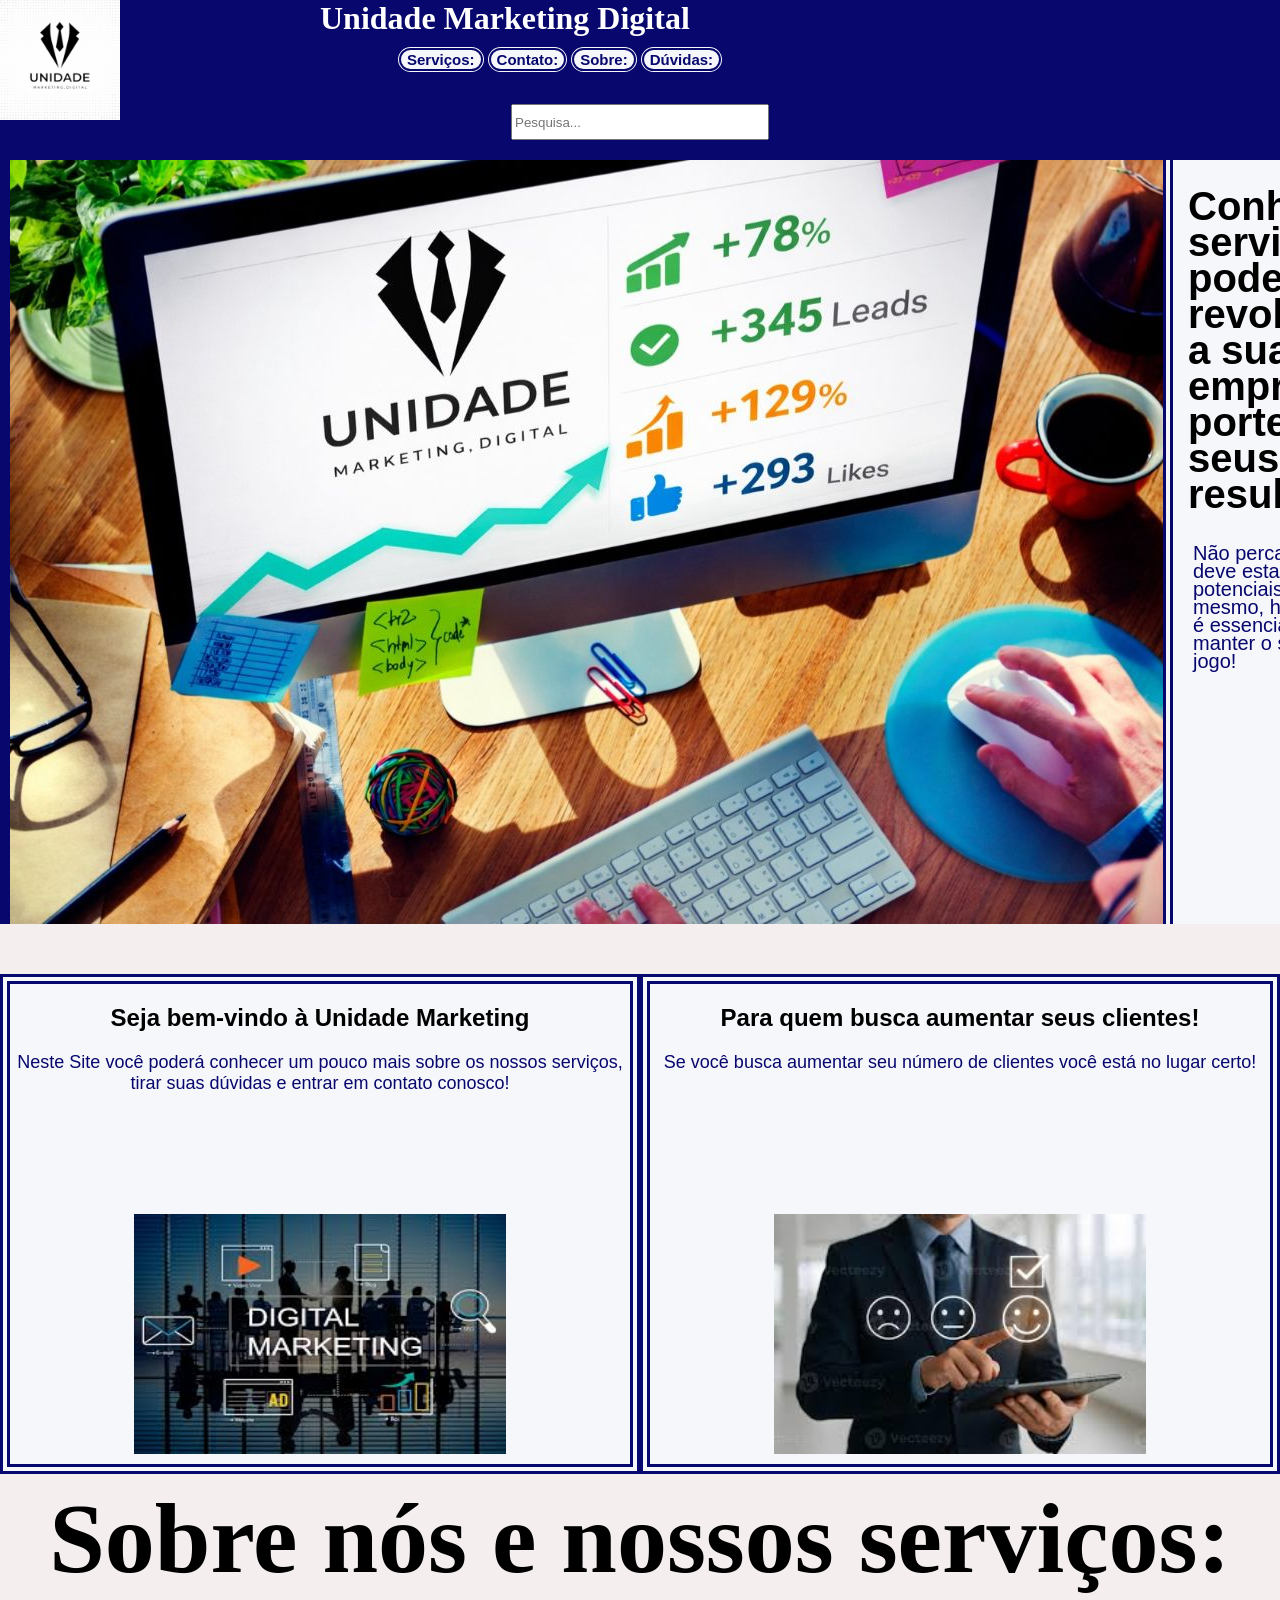
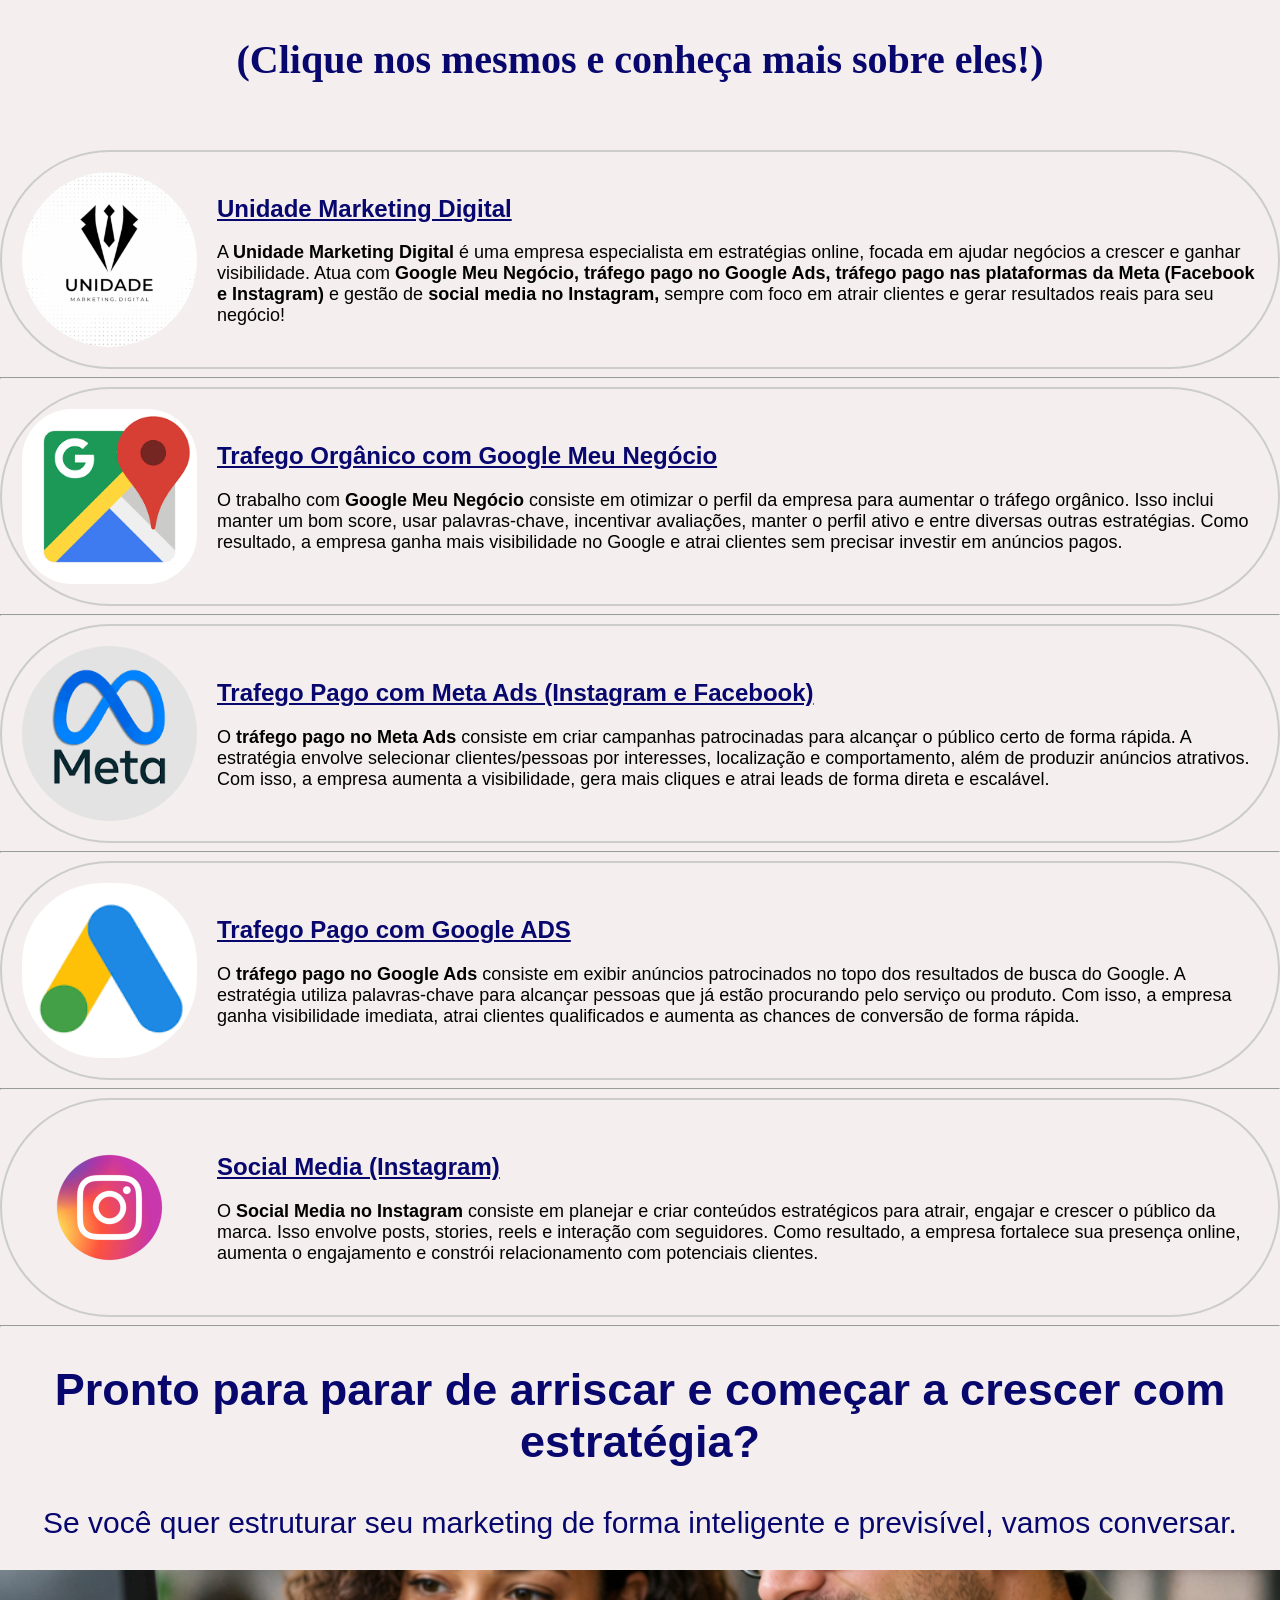
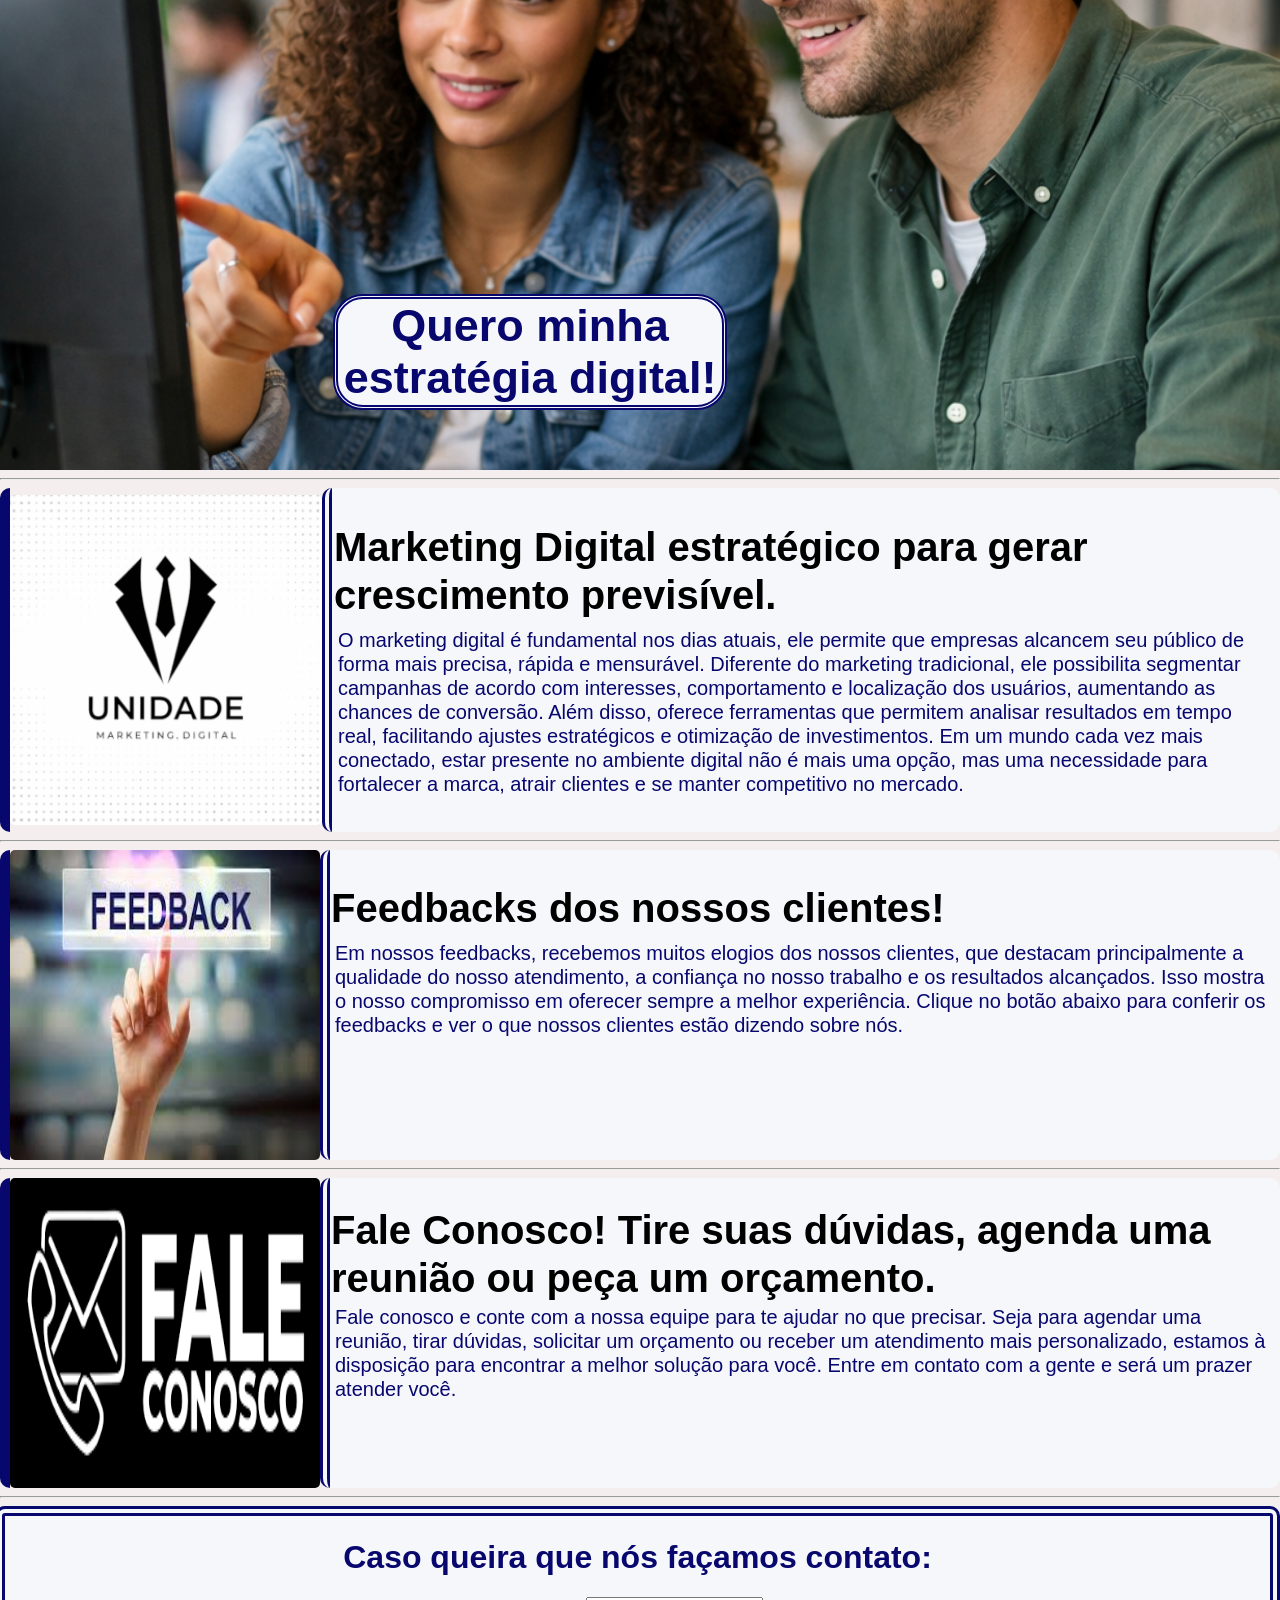
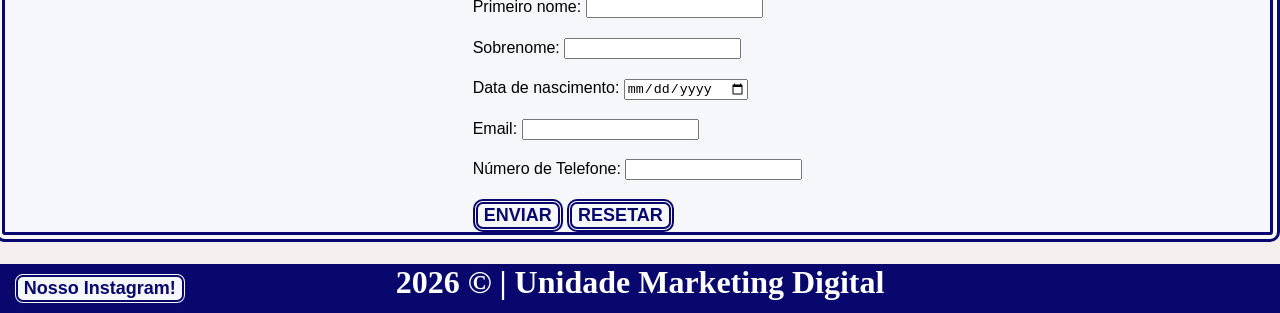
<file: public/codigs/index.html>
<!DOCTYPE html>
<html lang="en-pt">
<head>
    <meta charset="UTF-8">
    <meta name="viewport" content="width=device-width, initial-scale=1.0">
    <title>Unidade Marketing</title>
    <link rel="stylesheet" href="style.css">
    <link rel="shortcut icon" href="../imgs/logouni.png" type="image/x-icon">
</head>
<body>
    <header id="cabec">
        <div id="logocab">
            <img src="../imgs/logounitamn1.png" alt="logo uni">
        </div>
        <div id="pesquisa">
            <input type="text" placeholder="Pesquisa...">
        </div>
        <nav id ="linkscab"> 
        <a href="#"><button id="botaoserviç">Serviços:</button></a>    
        <a href="#"><button id ="botaocont">Contato:</button></a><br>
        <a href="#"><button id ="botaosobre">Sobre:</button></a><br>
        <a href="#"><button id ="botaoduvid">Dúvidas:</button></a>
        </nav>
        <h1 id="uni">Unidade Marketing Digital</h1>
    </header>
    
<main id ="introdtam">
     <div id="inicio">
        <img src="../imgs/foto pag 1.jpeg" alt="imagem de computador">

        <div class="textinicio">
     <h1>Conheça os serviços que podem revolucionar a sua empresa e portencializar seus resultados.</h1>
     <p id ="iniciop">Não perca tempo, você deve estar perdendo potenciais clientes agora mesmo, hoje o meio digital é essencial para você manter o seu negócio no jogo!</p>
     </div>
    </div>
</main>
    <div id="bye">
    <section id= "seç1"class="seçãoinicial">
        <h1>Seja bem-vindo à Unidade Marketing</h1>
        <p>Neste Site você poderá conhecer um pouco mais sobre os nossos serviços, tirar suas dúvidas e entrar em contato conosco!</p>
        <img src="../imgs/imagem_20.jpg" alt="imagem mark digit">
        
    </section>

    <section id="seç2" class="seçãoinicial">
         <h1>Para quem busca aumentar seus clientes!</h1>
        <p>Se você busca aumentar seu número de clientes você está no lugar certo!</p>
        <img src="../imgs/imagem_30.jpg" alt="imagem mark digit">
    </section>
    </div>

    <h1 id ="title">
        Sobre nós e nossos serviços:<br>
        <p id="parag">(Clique nos mesmos e conheça mais sobre eles!)</p>
    </h1>

     <a href="socialmedia.html">


    <section id ="conteudo">
    <img src="../imgs/logounitamn1.png" alt="logo unidade">

    <div id="texto">
        <h1 id ="titulolink">Unidade Marketing Digital</h1>

    <p id="paralink">A <strong>Unidade Marketing Digital</strong> é uma empresa especialista em estratégias online, focada em ajudar negócios a crescer e ganhar visibilidade. Atua com <strong>Google Meu Negócio, tráfego pago no Google Ads, tráfego pago nas plataformas da Meta (Facebook e Instagram)</strong> e gestão de <strong>social media no Instagram,</strong> sempre com foco em atrair clientes e gerar resultados reais para seu negócio!
    </p>
    </div>
    </section>
    </a>

    <hr>

    <a href="socialmedia.html">
    <section id="conteudo2">

        <img src="../imgs/logo google maps.png" alt="logo goole maps">

        <div id="textogmn">
            <h1 id ="titulolink">Trafego Orgânico com Google Meu Negócio</h1>
            <p id="paralink">O trabalho com <strong>Google Meu Negócio</strong> consiste em otimizar o perfil da empresa para aumentar o tráfego orgânico. Isso inclui manter um bom score, usar palavras-chave, incentivar avaliações, manter o perfil ativo e entre diversas outras estratégias. Como resultado, a empresa ganha mais visibilidade no Google e atrai clientes sem precisar investir em anúncios pagos.</p>
        </div>
    </section>
    </a>

    <hr>

     <a href="socialmedia.html">
    <section id="conteudo3">
        <img src="../imgs/logo meta.png" alt="logo meta">
        <div id="textometa">
            <h1 id ="titulolink">Trafego Pago com Meta Ads (Instagram e Facebook)</h1>
            <p id="paralink">
            O <strong>tráfego pago no Meta Ads</strong> consiste em criar campanhas patrocinadas para alcançar o público certo de forma rápida. A estratégia envolve selecionar clientes/pessoas por interesses, localização e comportamento, além de produzir anúncios atrativos. Com isso, a empresa aumenta a visibilidade, gera mais cliques e atrai leads de forma direta e escalável.
            </p>
        </div>
    </section>
    </a>

    <hr>

     <a href="socialmedia.html">
    <section id="conteudo4">
        <img src="../imgs/logo google ads.png" alt="logo google ads">
        <div id="textoads">
            <h1 id ="titulolink">Trafego Pago com Google ADS</h1>
            <p id="paralink">O <strong>tráfego pago no Google Ads</strong> consiste em exibir anúncios patrocinados no topo dos resultados de busca do Google. A estratégia utiliza palavras-chave para alcançar pessoas que já estão procurando pelo serviço ou produto. Com isso, a empresa ganha visibilidade imediata, atrai clientes qualificados e aumenta as chances de conversão de forma rápida.</p>
        </div>
    
    </section>
    </a>

    <hr>

    <a href="socialmedia.html">
    <section id="conteudo5">
        <img src="../imgs/logo insta.png" alt="logo Instagram">
        <div id="textolink">
            <h1 id ="titulolink">Social Media (Instagram)</h1>
            <p id ="paralink">O <strong>Social Media no Instagram</strong> consiste em planejar e criar conteúdos estratégicos para atrair, engajar e crescer o público da marca. Isso envolve posts, stories, reels e interação com seguidores. Como resultado, a empresa fortalece sua presença online, aumenta o engajamento e constrói relacionamento com potenciais clientes.</p>
        </div>
    </section>
    </a>

    <hr id="linha1">

    <div id="text2pag1">
     <h2>Pronto para parar de arriscar e começar a crescer com estratégia?</h2>
     <p>Se você quer estruturar seu marketing de forma inteligente e previsível, vamos conversar.</p>

     <div id="imagemcombotao">
        <img src="../imgs/imgpessoas.png" alt="pessoas no computador">
        <a href="https://wa.me/31994683419?text=Olá!+Vim+pelo+Google.+Gostaria+de+saber+mais+a+respeito+dos+seus+serviços.+"><button id ="botao">Quero minha<br>estratégia digital!</button></a>
     </div>
    </div>

    <hr>

    <article id="final1">
        <img src="../imgs/logounitamn1.png" alt="logo uni">
        <div id="oi">
        <h1 id="textfinala">Marketing Digital estratégico para gerar crescimento previsível.</h1>
        <p class="paragfinala">O marketing digital é fundamental nos dias atuais, ele permite que empresas alcancem seu público de forma mais precisa, rápida e mensurável. Diferente do marketing tradicional, ele possibilita segmentar campanhas de acordo com interesses, comportamento e localização dos usuários, aumentando as chances de conversão. Além disso, oferece ferramentas que permitem analisar resultados em tempo real, facilitando ajustes estratégicos e otimização de investimentos. Em um mundo cada vez mais conectado, estar presente no ambiente digital não é mais uma opção, mas uma necessidade para fortalecer a marca, atrair clientes e se manter competitivo no mercado.</p>
            </div>
    </article>
    <hr>
    <section id="feedback">
        <img src="..//imgs/feedbacks.jpg" alt="imagem feedbacks">
        <div id="ola">
            <h1 id="feedebacktitul">
                Feedbacks dos nossos clientes!
            </h1>
            <p id="feedbackparag">
                Em nossos feedbacks, recebemos muitos elogios dos nossos clientes, que destacam principalmente a qualidade do nosso atendimento, a confiança no nosso trabalho e os resultados alcançados. Isso mostra o nosso compromisso em oferecer sempre a melhor experiência. Clique no botão abaixo para conferir os feedbacks e ver o que nossos clientes estão dizendo sobre nós. <a href="../codigs/socialmedia.html"><button id ="botao2">Ver Feedbacks</button></a>
            </p>
        </div>
    </section>

    <hr>

    <div id="Contato">
        <img src="../imgs/fale conosco.png" alt="img fale conosco">
        <div id="hello">
            <h1 class="faleconosctitul">Fale Conosco! Tire suas dúvidas, agenda uma reunião ou peça um orçamento.
            </h1>
            <p id="faleconoscparag"c>Fale conosco e conte com a nossa equipe para te ajudar no que precisar. Seja para agendar uma reunião, tirar dúvidas, solicitar um orçamento ou receber um atendimento mais personalizado, estamos à disposição para encontrar a melhor solução para você. Entre em contato com a gente e será um prazer atender você. <a href="../codigs/socialmedia.html"><button id ="botao3">Fale Conosco</button></a></p>
        </div>
    </div>

    <hr>

    <div id="hi">
    <h1 id="titulforms">Caso queira que nós façamos contato:</h1>
    <div id="brow">
    <form id="forms">
        <label class="label1" for="fname">Primeiro nome:</label>
        <input type="text" id="fname" name="fname"><br><br>

        <label class="label1" for="lname">Sobrenome:</label>
        <input type="text" id="lname" name="lname"><br><br>

        <label class="label1" for="dob">Data de nascimento:</label>
        <input type="date" id="dob" name="dob"><br><br>

        <label class="label1" for="email">Email:</label>
        <input type="email" id="email" name="email"><br><br>

        <label class="label1"for="mobile">Número de Telefone:</label>
        <input type="tel" id="mobile" name="mobile"><br><br>

        <input class="finalbot" type="submit" value="ENVIAR">
        <input class="finalbot" type="reset" value="RESETAR">
    </form> 
    </div>

    </div>

    <footer class="footer">
        <h1>2026 &#169 | Unidade Marketing Digital</h1>
        <a href="#"><button id ="botaoinsta">Nosso Instagram!</button></a>    
    </footer>
</body>
</html>
</file>
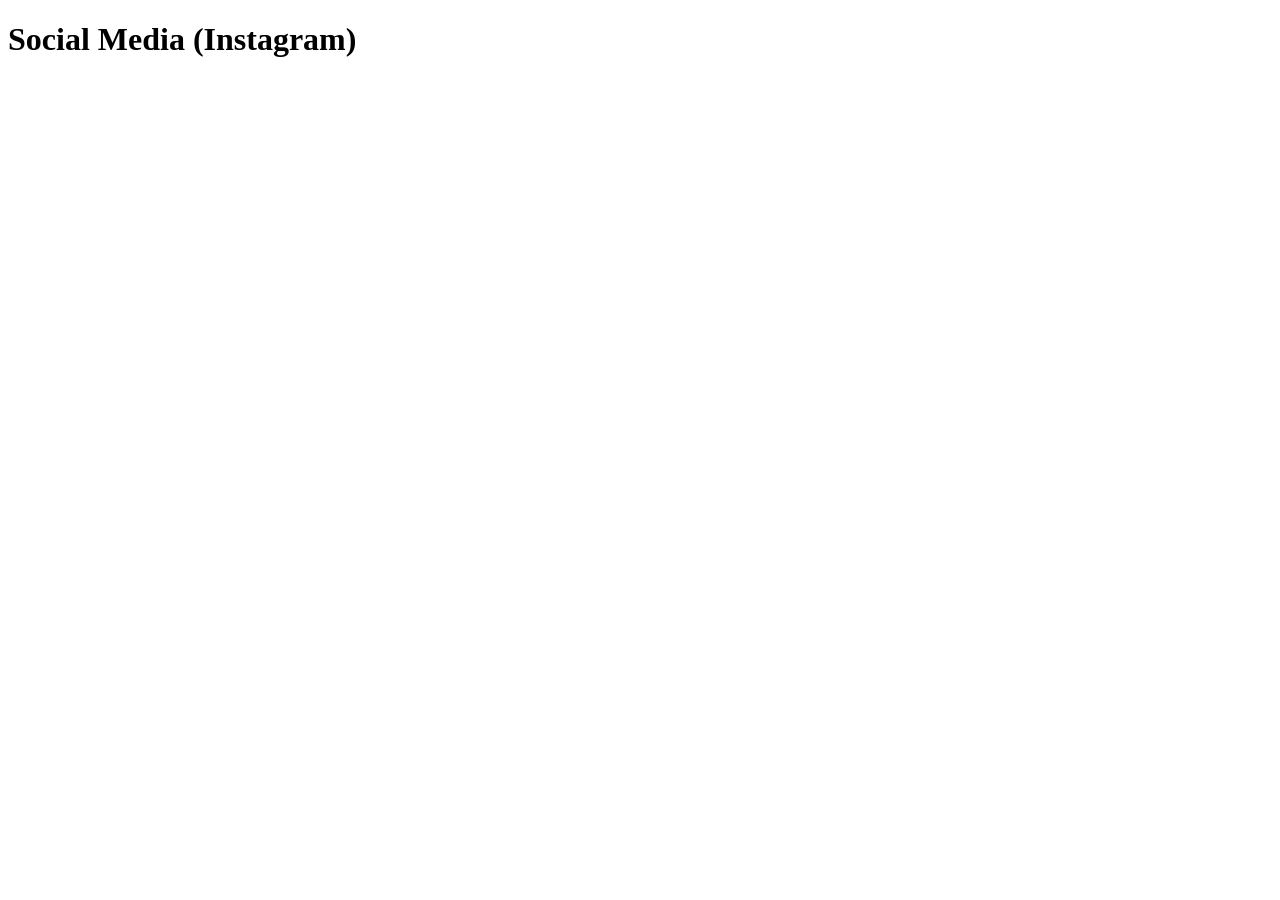
<file: public/codigs/socialmedia.html>
<!DOCTYPE html>
<html lang="en">
<head>
    <meta charset="UTF-8">
    <meta name="viewport" content="width=device-width, initial-scale=1.0">
    <title>Unidade Marketing Digital</title>
</head>
<body>
    <h1>Social Media (Instagram)</h1>
</body>
</html>
</file>
<file: public/codigs/style.css>
@media screen and (min-width: 1300px) {
    #inicio img {
    height: auto;
    width: 100%;
    display: block;
}
    #linkscab {
        grid-area: linkscab;
        display: flex;
        margin: 30px auto 0 auto;
        justify-content: center;
    }

    #pesquisa {
        position: absolute;
        bottom: 55px;
        grid-area: pesquisa;
    }

    #logocab>img {
        margin-top: 10px;
    }

    #cabec {
        background-color: rgb(7, 7, 110);
        text-align: center;
        height: 200px;
        display: grid;
        grid-template-areas: 'img-cab uni'
            'pesquisa linkscab';
        position: relative;
    }
    #cabec h1 {
        left: 1050px;
    }
    #imagemcombotao {
        display: inline-block;
        position: relative;
        height: 1200px;
        width: 100%;
        display: block;
        margin: 0 auto;
    }
    #botao{
        margin-left: 25vh;
        
    }
    #seç1 {
        width: 30%;
    }

    #seç2 {
        width: 30%;
    }
    
    #bye{
        display: flex;
        justify-content: space-around;
    }
}
@media screen and (min-width: 700px) and (max-width: 1300px){
    #inicio img {
    height: auto;
    width: 100%;
    display: block;
}
        #imagemcombotao {
        display: inline-block;
        position: relative;
        height: 500px;
        width: 100%;
        display: block;
        margin: 0 auto;
    }
    
    #seç1 {
        width: 50%;
    }

    #seç2 {
        width: 50%;
    }
}
@media screen and (max-width: 700px) {
    #inicio img {
    height: auto;
    width: 100%;
    display: block;
}
    #logocab {
    width: fit-content;
}
    body {
        margin: 0;
    }

    #final1 {
        border-radius: 10px;
        border-left: 10px solid rgb(7, 7, 110);
        text-align: center;
        gap: 20px
    }

    #final1 img {
        height: 330px;
        width: 100%;
        display: block;
        background-color: #f5f7fa;
        border-radius: 5px;
    }

    #oi {
        padding: 1px 1px;
        background-color: #f5f7fa;
        border-left: 10px double rgb(7, 7, 110);
        line-height: 1.2;
        font-family: arial;
        margin-left: -20px;
        border-radius: 10px;
    }

    #textfinala {
        font-size: 40px;
        padding: 1px 1px;
        background-color: #f5f7fa;
        line-height: 1.2;
    }

    .paragfinala {
        color: rgb(7, 7, 110);
        font-size: 20px;
        margin-top: -40px;
        padding: 15px 5px;
        background-color: #f5f7fa;
    }

    #feedback {
        border-radius: 10px;
        border-left: 10px solid rgb(7, 7, 110);
        text-align: center;
        gap: 20px
    }

    #feedback img {
        height: 310px;
        width: 100%;
        display: block;
        background-color: #f5f7fa;
        border-radius: 5px;
    }

    #ola {
        background-color: #f5f7fa;
        border-left: 10px double rgb(7, 7, 110);
        line-height: 1.2;
        font-family: arial;
        margin-left: -20px;
        border-radius: 10px;
        display: inline-block;
        position: relative;
    }

    #ola>a>button {
        display: none;
    }

    #feedebacktitul {
        font-size: 40px;
        padding: 1px 1px;
        background-color: #f5f7fa;
        line-height: 1.2;
    }

    #feedbackparag {
        color: rgb(7, 7, 110);
        font-size: 20px;
        margin-top: -40px;
        padding: 15px 5px;
        background-color: #f5f7fa;
    }

    #botao2 {
        display: none;
    }

    /*#botao2 {
        position: absolute;
        bottom: 60px;
        left: 26%;
        background-color: #f5f7fa;
        color: rgb(7, 7, 110);
        cursor: pointer;
        font-size: 45px;
        font-weight: bold;
        border-radius: 30px;
        border: 5px double rgb(7, 7, 110);
    }*/

    /*#botao2:hover {
        transition: 0.5s;
        color: black;
        transform: scale(1.15);
    }*/

    #Contato {
        border-radius: 10px;
        border-left: 10px solid rgb(7, 7, 110);
        gap: 20px;
        text-align: center;
    }

    #Contato img {
        height: 310px;
        width: 100%;
        display: block;
        background-color: #f5f7fa;
        border-radius: 5px;
    }

    #hello {
        background-color: #f5f7fa;
        border-left: 10px double rgb(7, 7, 110);
        line-height: 1.2;
        font-family: arial;
        margin-left: -20px;
        border-radius: 10px;
        display: inline-block;
        position: relative;
    }

    .faleconosctitul {
        font-size: 40px;
        padding: 1px 1px;
        background-color: #f5f7fa;
        line-height: 1.2;
    }

    #faleconoscparag {
        color: rgb(7, 7, 110);
        font-size: 20px;
        margin-top: -40px;
        padding: 15px 5px;
        background-color: #f5f7fa;
    }

    #botao3 {
        display: none;
    }

    /*#botao3 {
        position: absolute;
        bottom: 30px;
        left: 26%;
        background-color: #f5f7fa;
        color: rgb(7, 7, 110);
        cursor: pointer;
        font-size: 45px;
        font-weight: bold;
        border-radius: 30px;
        border: 5px double rgb(7, 7, 110);
    }

    #botao3:hover {
        transition: 0.5s;
        color: black;
        transform: scale(1.15);
    }*/

    #botaoserviç {
        background-color: #f5f7fa;
        color: rgb(7, 7, 110);
        cursor: pointer;
        font-size: 15px;
        font-weight: bold;
        border-radius: 30px;
        border: 5px double rgb(7, 7, 110);
    }

    #botaocont {
        background-color: #f5f7fa;
        color: rgb(7, 7, 110);
        cursor: pointer;
        font-size: 15px;
        font-weight: bold;
        border-radius: 30px;
        border: 5px double rgb(7, 7, 110);
    }

    #botaosobre {
        background-color: #f5f7fa;
        color: rgb(7, 7, 110);
        cursor: pointer;
        font-size: 15px;
        font-weight: bold;
        border-radius: 30px;
        border: 5px double rgb(7, 7, 110);
    }

    #botaoduvid {
        background-color: #f5f7fa;
        color: rgb(7, 7, 110);
        cursor: pointer;
        font-size: 15px;
        font-weight: bold;
        border-radius: 30px;
        border: 5px double rgb(7, 7, 110);
    }

    #uni {
        margin-top: 10px;
        margin-left: 30%;
        bottom: -20px;
        left: 25%;
        color: white;
        grid-area: uni;
        width: 70%;
    }

    #linkscab {
        grid-area: linkscab;
        display: flex;
        margin: 30px auto 0 auto;
    }

    #pesquisa {
        position: absolute;
        bottom: 55px;
        right: -300px;
        grid-area: pesquisa;
    }

    #logocab>img {
        width: 80px;
        position: absolute;
        left: 1%;
        top: 10%;
        grid-area: img-cab;
    }

    #cabec {
        background-color: rgb(7, 7, 110);
        text-align: center;
        height: 200px;
        display: grid;
        grid-template-areas: 'img-cab uni'
            'pesquisa linkscab';
        position: relative;
    }

    #imagemcombotao {
        display: inline-block;
        position: relative;
        height: 500px;
        width: 100%;
        display: block;
        margin: 0 auto;
    }

    .textinicio {
        margin-left: 2px;
        font-size: 20px;
        padding: 1px 15px;
        background-color: #f5f7fa;
        margin-left: -1px;
        line-height: 0.9;
    }

    #inicio {
        display: grid;
        align-items: stretch;
        border-left: 10px solid rgb(7, 7, 110);
        background-color: #f5f7fa;
        font-family: arial;
    }

    .seçãoinicial {
        text-align: center;
        border: 10px double rgb(7, 7, 110);
        background-color: #f5f7fa;
        font-family: arial;
        position: relative;
        height: 380px;
        margin: 50px 0 -60px 0;
    }

    .seçãoinicial img {
        position: absolute;
        bottom: 10px;
        left: 20%;
        width: 60%;
        height: 50%;
    }

    #conteudo {
        gap: 20px;
        padding: 20px;
        border: 2px solid #ccc;
        border-radius: 1000px;
        text-align: center;
    }

    #conteudo img {
        width: 175px;
        height: 175px;
        border-radius: 1000px;
    }

    #conteudo2 {
        text-align: center;
        gap: 20px;
        padding: 20px;
        border: 2px solid #ccc;
        border-radius: 1000px;
    }

    #conteudo2 img {
        width: 175px;
        height: 175px;
        border-radius: 50px
    }

    #conteudo3 {
        text-align: center;
        gap: 20px;
        padding: 20px;
        border: 2px solid #ccc;
        border-radius: 1000px;
    }

    #conteudo3 img {
        width: 175px;
        height: 175px;
        border-radius: 200px
    }

    #conteudo4 {
        text-align: center;
        gap: 20px;
        padding: 20px;
        border: 2px solid #ccc;
        border-radius: 1000px;
    }

    #conteudo4 img {
        width: 175px;
        height: 175px;
        border-radius: 80px
    }

    #conteudo5 {
        text-align: center;
        gap: 20px;
        padding: 20px;
        border: 2px solid #ccc;
        border-radius: 1000px;
    }

    #conteudo5 img {
        width: 175px;
        height: 175px;
        border-radius: 80px
    }
}

@media screen and (min-width: 700px){
    #inicio img {
    height: auto;
    width: 100%;
    display: block;
}
    #final1 {
        border-radius: 10px;
        border-left: 10px solid rgb(7, 7, 110);
        display: flex;
        align-items: center;
        gap: 20px
    }

    #final1 img {
        height: 330px;
        width: 312px;
        display: block;
        background-color: #f5f7fa;
        border-radius: 5px;
    }

    #oi {
        padding: 1px 1px;
        background-color: #f5f7fa;
        border-left: 10px double rgb(7, 7, 110);
        line-height: 1.2;
        font-family: arial;
        margin-left: -20px;
        border-radius: 10px;
    }

    #textfinala {
        font-size: 40px;
        padding: 1px 1px;
        background-color: #f5f7fa;
        line-height: 1.2;
    }

    .paragfinala {
        color: rgb(7, 7, 110);
        font-size: 20px;
        margin-top: -40px;
        padding: 15px 5px;
        background-color: #f5f7fa;
    }

    #feedback {
        border-radius: 10px;
        border-left: 10px solid rgb(7, 7, 110);
        display: flex;
        gap: 20px
    }

    #feedback img {
        height: 310px;
        width: 310px;
        display: block;
        background-color: #f5f7fa;
        border-radius: 5px;
    }

    #ola {
        background-color: #f5f7fa;
        border-left: 10px double rgb(7, 7, 110);
        line-height: 1.2;
        font-family: arial;
        margin-left: -20px;
        border-radius: 10px;
        display: inline-block;
        position: relative;
    }

    #feedebacktitul {
        font-size: 40px;
        padding: 1px 1px;
        background-color: #f5f7fa;
        line-height: 1.2;
    }

    #feedbackparag {
        color: rgb(7, 7, 110);
        font-size: 20px;
        margin-top: -40px;
        padding: 15px 5px;
        background-color: #f5f7fa;
    }

    #botao2 {
        display: none;
        position: absolute;
        bottom: 60px;
        left: 26%;
        background-color: #f5f7fa;
        color: rgb(7, 7, 110);
        cursor: pointer;
        font-size: 45px;
        font-weight: bold;
        border-radius: 30px;
        border: 5px double rgb(7, 7, 110);
    }

    #botao2:hover {
        transition: 0.5s;
        color: black;
        transform: scale(1.15);
    }

    #Contato {
        border-radius: 10px;
        border-left: 10px solid rgb(7, 7, 110);
        display: flex;
        gap: 20px
    }

    #Contato img {
        height: 310px;
        width: 310px;
        display: block;
        background-color: #f5f7fa;
        border-radius: 5px;
    }

    #hello {
        background-color: #f5f7fa;
        border-left: 10px double rgb(7, 7, 110);
        line-height: 1.2;
        font-family: arial;
        margin-left: -20px;
        border-radius: 10px;
        display: inline-block;
        position: relative;
    }

    .faleconosctitul {
        font-size: 40px;
        padding: 1px 1px;
        background-color: #f5f7fa;
        line-height: 1.2;
    }

    #faleconoscparag {
        color: rgb(7, 7, 110);
        font-size: 20px;
        margin-top: -40px;
        padding: 15px 5px;
        background-color: #f5f7fa;
    }

    #botao3 {
        display: none;
        position: absolute;
        bottom: 30px;
        left: 26%;
        background-color: #f5f7fa;
        color: rgb(7, 7, 110);
        cursor: pointer;
        font-size: 45px;
        font-weight: bold;
        border-radius: 30px;
        border: 5px double rgb(7, 7, 110);
    }

    #botao3:hover {
        transition: 0.5s;
        color: black;
        transform: scale(1.15);
    }

    #botaoserviç {
        background-color: #f5f7fa;
        color: rgb(7, 7, 110);
        cursor: pointer;
        font-size: 15px;
        font-weight: bold;
        border-radius: 30px;
        border: 5px double rgb(7, 7, 110);
    }

    #botaocont {
        background-color: #f5f7fa;
        color: rgb(7, 7, 110);
        cursor: pointer;
        font-size: 15px;
        font-weight: bold;
        border-radius: 30px;
        border: 5px double rgb(7, 7, 110);
    }

    #botaosobre {
        background-color: #f5f7fa;
        color: rgb(7, 7, 110);
        cursor: pointer;
        font-size: 15px;
        font-weight: bold;
        border-radius: 30px;
        border: 5px double rgb(7, 7, 110);

    }

    #botaoduvid {
        background-color: #f5f7fa;
        color: rgb(7, 7, 110);
        cursor: pointer;
        font-size: 15px;
        font-weight: bold;
        border-radius: 30px;
        border: 5px double rgb(7, 7, 110);

    }

    #uni {
        position: absolute;
        bottom: -20px;
        left: 25%;
        color: white;
        grid-area: uni;
    }

    #pesquisa {
        position: absolute;
        bottom: 20px;
        grid-area: pesquisa;
    }

    #cabec nav {
        width: 100%;
        display: flex;
        margin: 30px 30% 0 30%;
    }

    #logocab>img {
        width: 120px;
        position: absolute;
        top: 0;
        left: 0;
    }

    #cabec {
        background-color: rgb(7, 7, 110);
        padding: 15px 30px;
        text-align: center;
        height: 130px;
        position: relative;
        display: flex;
        justify-content: center;
        text-align: center;
    }

    #cabec h1 {
        position: absolute;
        top: 0;
        margin-top: 0;
    }

    #imagemcombotao {
        display: inline-block;
        position: relative;
        
        width: 100%;
        display: block;
        margin: 0 auto;
    }

    .textinicio {
        margin-left: 2px;
        font-size: 20px;
        padding: 1px 15px;
        background-color: #f5f7fa;
        border-left: 10px double rgb(7, 7, 110);
        margin-left: -1px;
        line-height: 0.9;
    }

    #inicio {
        display: flex;
        align-items: stretch;
        border-left: 10px solid rgb(7, 7, 110);
        background-color: #f5f7fa;
        font-family: arial;
    }

    #bye {
        display: flex;

    }

    .seçãoinicial {
        text-align: center;
        border: 10px double rgb(7, 7, 110);
        background-color: #f5f7fa;
        font-family: arial;
        position: relative;
        height: 480px;
        margin: 50px 0 -60px 0;
    }

    body {
        margin: 0;
    }


    .seçãoinicial img {
        position: absolute;
        bottom: 10px;
        left: 20%;
        width: 60%;
        height: 50%;
    }

    #conteudo {
        display: flex;
        align-items: center;
        gap: 20px;
        padding: 20px;
        border: 2px solid #ccc;
        border-radius: 1000px;
    }

    #conteudo img {
        width: 175px;
        height: 175px;
        border-radius: 1000px
    }

    #conteudo2 {
        display: flex;
        align-items: center;
        gap: 20px;
        padding: 20px;
        border: 2px solid #ccc;
        border-radius: 1000px;
    }

    #conteudo2 img {
        width: 175px;
        height: 175px;
        border-radius: 50px
    }

    #conteudo3 {
        display: flex;
        align-items: center;
        gap: 20px;
        padding: 20px;
        border: 2px solid #ccc;
        border-radius: 1000px;
    }

    #conteudo3 img {
        width: 175px;
        height: 175px;
        border-radius: 200px
    }

    #conteudo4 {
        display: flex;
        align-items: center;
        gap: 20px;
        padding: 20px;
        border: 2px solid #ccc;
        border-radius: 1000px;
    }

    #conteudo4 img {
        width: 175px;
        height: 175px;
        border-radius: 80px
    }

    #conteudo5 {
        display: flex;
        align-items: center;
        gap: 20px;
        padding: 20px;
        border: 2px solid #ccc;
        border-radius: 1000px;
    }

    #conteudo5 img {
        width: 175px;
        height: 175px;
        border-radius: 80px
    }
    #logocab {
    width: fit-content;
}
}



#texto {
    font-family: Arial;
}





#pesquisa>input {
    height: 30px;
    width: 250px;
}

#textogmn {
    font-family: Arial;
}

#textometa {
    font-family: Arial;
}

#title {
    text-align: center;
    font-size: 100px;
}

#parag {
    font-size: 40px;
    color: rgb(7, 7, 110);
}

body {
    background-color: rgb(244, 238, 238);
}

#textoads {
    font-family: Arial;
}



#textolink {
    font-family: Arial;
}

#titulolink {
    text-decoration: underline;
    color: rgb(7, 7, 110);
}

#paralink {
    color: black;
    font-size: 18px;
}

a {
    text-decoration: none;
}

#inicio {
    align-items: stretch;
    border-left: 10px solid rgb(7, 7, 110);
    background-color: #f5f7fa;
    font-family: arial;
}

#iniciop {
    color: rgb(7, 7, 110);
    font-size: 20px;
    margin-top: 5 px;
    padding: 5px 5px;
    background-color: #f5f7fa;
}


.seçãoinicial p {
    color: rgb(7, 7, 110);
    font-size: 18px;
}



#text2pag1 {
    text-align: center;
}

#text2pag1 h2 {
    font-size: 45px;
    font-family: Arial;
    color: rgb(7, 7, 110);
}

#text2pag1 p {
    font-size: 30px;
    font-family: Arial;
    color: rgb(7, 7, 110);
}

#imagemcombotao img {
    height: 100%;
    width: 100%;
    display: block;
    object-fit: cover;
}

#botao {
    position: absolute;
    bottom: 60px;
    left: 26%;
    background-color: #f5f7fa;
    color: rgb(7, 7, 110);
    cursor: pointer;
    font-size: 45px;
    font-weight: bold;
    border-radius: 30px;
    border: 5px double rgb(7, 7, 110);
}

#botao:hover {
    transition: 0.5s;
    color: black;
    transform: scale(1.15);
}

.footer {
    background-color: rgb(7, 7, 110);
    color: white;
    text-align: center;
    position: relative;
    height: 50px;
}

#hi {
    background-color: #f5f7fa;
    border-left: 10px double rgb(7, 7, 110);
    line-height: 1.2;
    font-family: arial;
    margin-left: -5px;
    border-radius: 10px;
    border: 10px double rgb(7, 7, 110);
    text-align: center;
}

#titulforms {
    text-align: center;
    font-family: arial;
    color: rgb(7, 7, 110);
}

#brow {
    display: flex;
    justify-content: center;
}

#forms {
    text-align: left;
}

.label1 {
    font-family: Arial;
}

.finalbot {
    background-color: #f5f7fa;
    color: rgb(7, 7, 110);
    cursor: pointer;
    font-size: 18px;
    font-weight: bold;
    border-radius: 10px;
    border: 5px double rgb(7, 7, 110);
}

#botaoinsta {
    background-color: #f5f7fa;
    color: rgb(7, 7, 110);
    cursor: pointer;
    font-size: 18px;
    font-weight: bold;
    border-radius: 10px;
    border: 5px double rgb(7, 7, 110);
    position: absolute;
    left: 1%;
    bottom: 9px
}

#botaoinsta:hover {
    transform: scale(1.15);
    transition: 0.5s;
    color: rgb(97, 27, 97)
}
</file>
